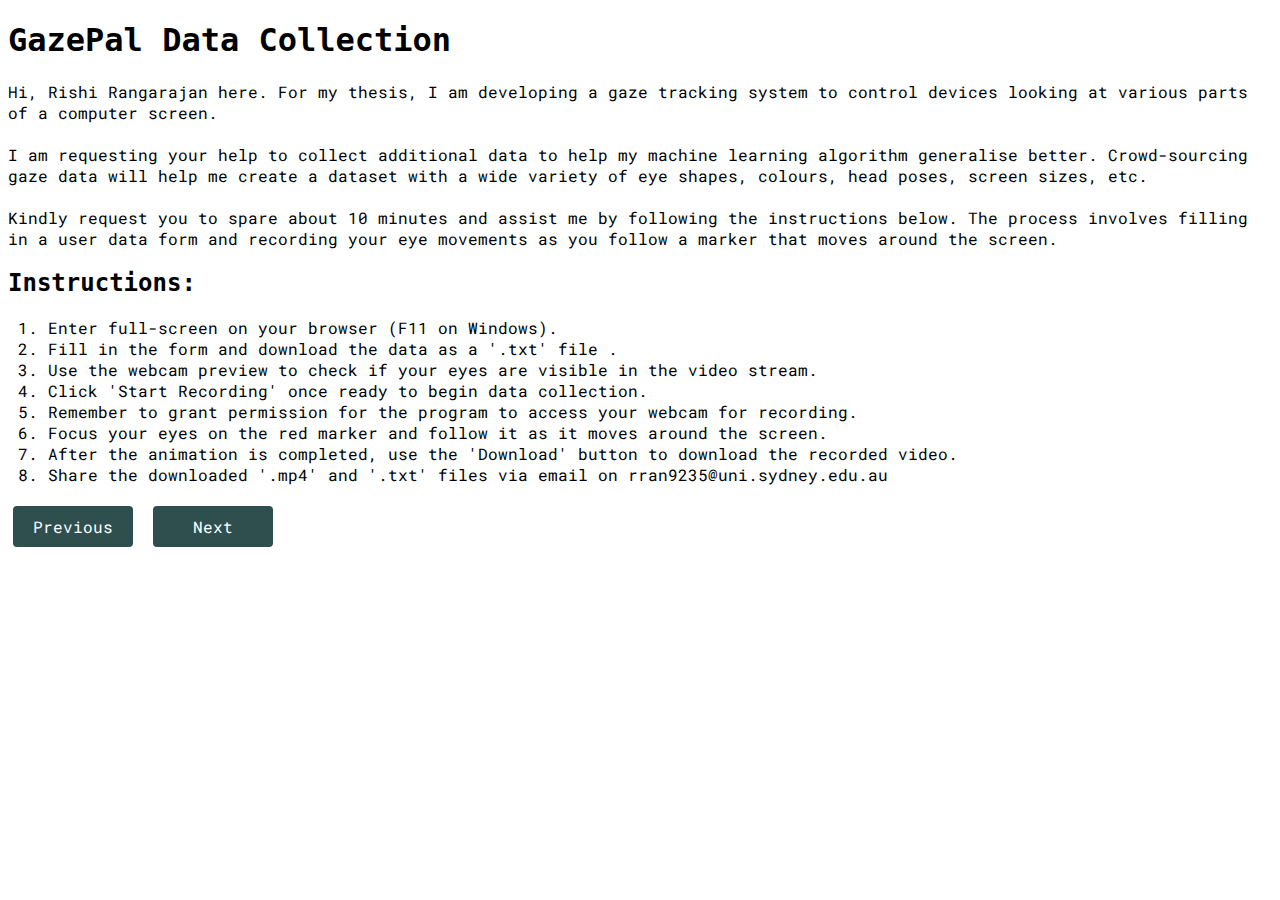
<file: index.html>
<!DOCTYPE html>
<html lang="en">

<head>
	<meta charset="UTF-8">
	<meta http-equiv="X-UA-Compatible"
		content="IE=edge">
	<meta name="viewport" content=
		"width=device-width, initial-scale=1.0">
	<link rel="stylesheet" type="text/css" href="styles/style.css">
	<title>GazePal Data Collection</title>
</head>

<body>
	<div class="title">
		<h1> GazePal Data Collection </h1>
	</div>
	<div class="body">
		<p>Hi, Rishi Rangarajan here. For my thesis, I am developing a gaze tracking system to control devices looking at various parts of a computer screen.
		<br><br>I am requesting your help to collect additional data to help my machine learning algorithm generalise better. Crowd-sourcing gaze data will help me create a dataset with a wide variety of eye shapes, colours, head poses, screen sizes, etc.
		<br><br>Kindly request you to spare about 10 minutes and assist me by following the instructions below. The process involves filling in a user data form and recording your eye movements as you follow a marker that moves around the screen.</p>
		
		<h2 class="section"> Instructions: </h2>
		<ol>
			<!-- <li>Watch the video to understand the process.</li> -->
			<li>Enter full-screen on your browser (F11 on Windows).</li>
			<li>Fill in the form and download the data as a '.txt' file .</li>
			<li>Use the webcam preview to check if your eyes are visible in the video stream.</li>
			<li>Click 'Start Recording' once ready to begin data collection.</li>
			<li>Remember to grant permission for the program to access your webcam for recording.</li>
			<li>Focus your eyes on the red marker and follow it as it moves around the screen.</li>
			<li>After the animation is completed, use the 'Download' button to download the recorded video.</li>
			<li>Share the downloaded '.mp4' and '.txt' files via email on rran9235@uni.sydney.edu.au</li>
		</ol>
		<a class="button disabled">Previous</a>
		<a class="button" href="HTML/form.html">Next</a>
	</div>
	
</body>

</html>
</file>
<file: canvas.html>
<!DOCTYPE html>

<html lang='en'>
	<head>
		<title>GazePal Data Collection</title>
	</head>
	<body>
		<div id="buttons">
			<button id='start-btn' onclick='start_btn()'>Start Recording</button>
			<button id='download-btn' onclick='download_video()' style="display: none;">Download Video</button>
		</div>

		<div id="canvas-div" class='Canvas'>
			<canvas id='myCanvas' style='border: 2px solid red;'></canvas>
			<div class='marker'></div>
		</div>

		
		<script src='marker.js'></script>
		<script lang="Javascript">
			function force_full_screen(element)
			{
				if (element.requestFullScreen)
				{
					element.requestFullScreen();
				}
				else if (element.mozRequestFullScreen)
				{
					element.mozRequestFullScreen();
				}
				else if (element.webkitRequestFullScreen)
				{
					element.webkitRequestFullScreen();
				}
			}

			force_full_screen(document.documentElement);
		</script>
		
	</body>
</html>
</file>
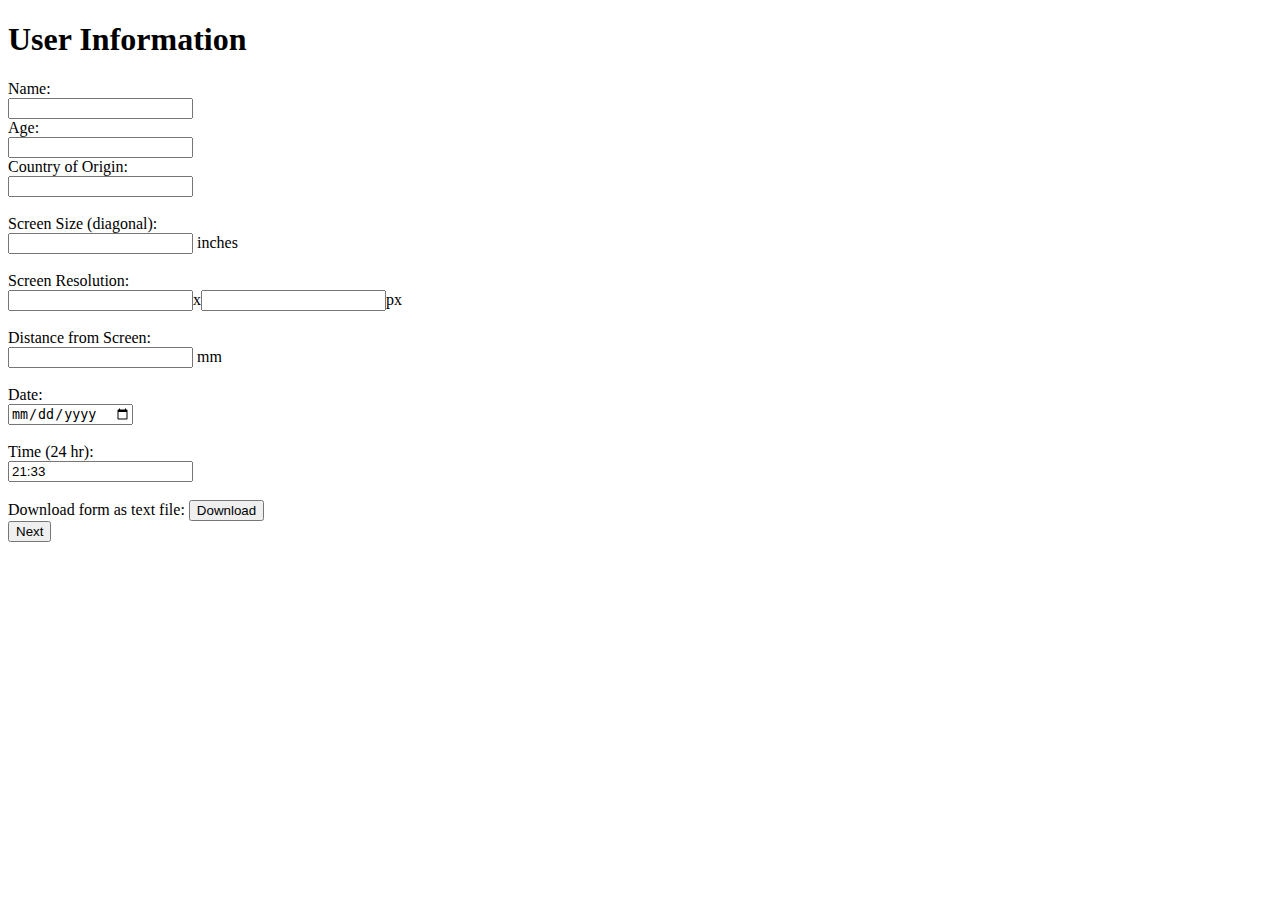
<file: form.html>
<!DOCTYPE HTML>
<html>
	<title>GazePal: Data Collection</title>
	<h1>User Information</h1>
	<body>
		<form name="form" method='post'>
			<label for='name'>Name:</label><br>
			<input type='text' id='name'><br>
			<label for='age'>Age:</label><br>
			<input type='text' id='age'><br>
			<label for='nationality'>Country of Origin:</label><br>
			<input type='text' id='nationality'><br>
			<br>
			<label for='screen_size'>Screen Size (diagonal):</label><br>
			<input type='text' id='screen_size'> inches<br>
			<br>
			<label for='res_width'>Screen Resolution:</label><br>
			<input type='text' id='res_width'>x<input type='text' id='res_height'>px<br>
			<br>
			<label for='distance'>Distance from Screen:</label><br>
			<input type='text' id='distance'> mm<br>
			<br>
			<label for='date'>Date:</label><br>
			<input type='date' id='date'><br>
			<br>
			<label for='time_field'>Time (24 hr):</label><br>
			<input type='text' id='time_field'>
			<br>
			<br>
			<label for='submit_button' >Download form as text file: </label>
			<input type='button' id="submit_button" value='Download' onclick="download()">
		</form>
		
		<a href="https://rran9235.github.io/gazepal-data-collection/canvas.html">
			<button>Next</button>
		</a>

		<script lang="Javascript">

			let today = new Date()
			document.getElementById('time_field').value = today.getHours() + ':' + today.getMinutes();

			function download() {
				var filename = 'test.txt';
				var name =  window.document.form.name.value;
				var age =  window.document.form.age.value;
				var nationality =  window.document.form.nationality.value;
				var screen_size = window.document.form.screen_size.value;
				var res_height = window.document.form.res_height.value;
				var res_width = window.document.form.res_width.value;
				var distance = window.document.form.distance.value;
				var date = window.document.form.date.value;
				var time = window.document.form.time_field.value;
				
				var pom = document.createElement('a');
				pom.setAttribute('href', 'data:text/plain;charset=utf-8,' + 
					'Name: ' + encodeURIComponent(name + '\r\n') +
					'Age: ' + encodeURIComponent(age + '\r\n') +
					'Country of Origin: ' + encodeURIComponent(nationality + '\r\n') +
					'Screen Size: ' + encodeURIComponent(screen_size + 'in \r\n') + 
					'Screen Resolution: ' + encodeURIComponent(res_width + 'x' + res_height + '\r\n') + 
					'Screen Distance: ' + encodeURIComponent(distance + 'mm \r\n') + 
					'Date: ' + encodeURIComponent(date + '\r\n') + 
					'Time: ' + encodeURIComponent(time)); 
			
				pom.setAttribute('download', filename);
			
				pom.style.display = 'none';
				document.body.appendChild(pom);
			
				pom.click();
			
				document.body.removeChild(pom);
			}
		</script>
	</body>
</html>
</file>
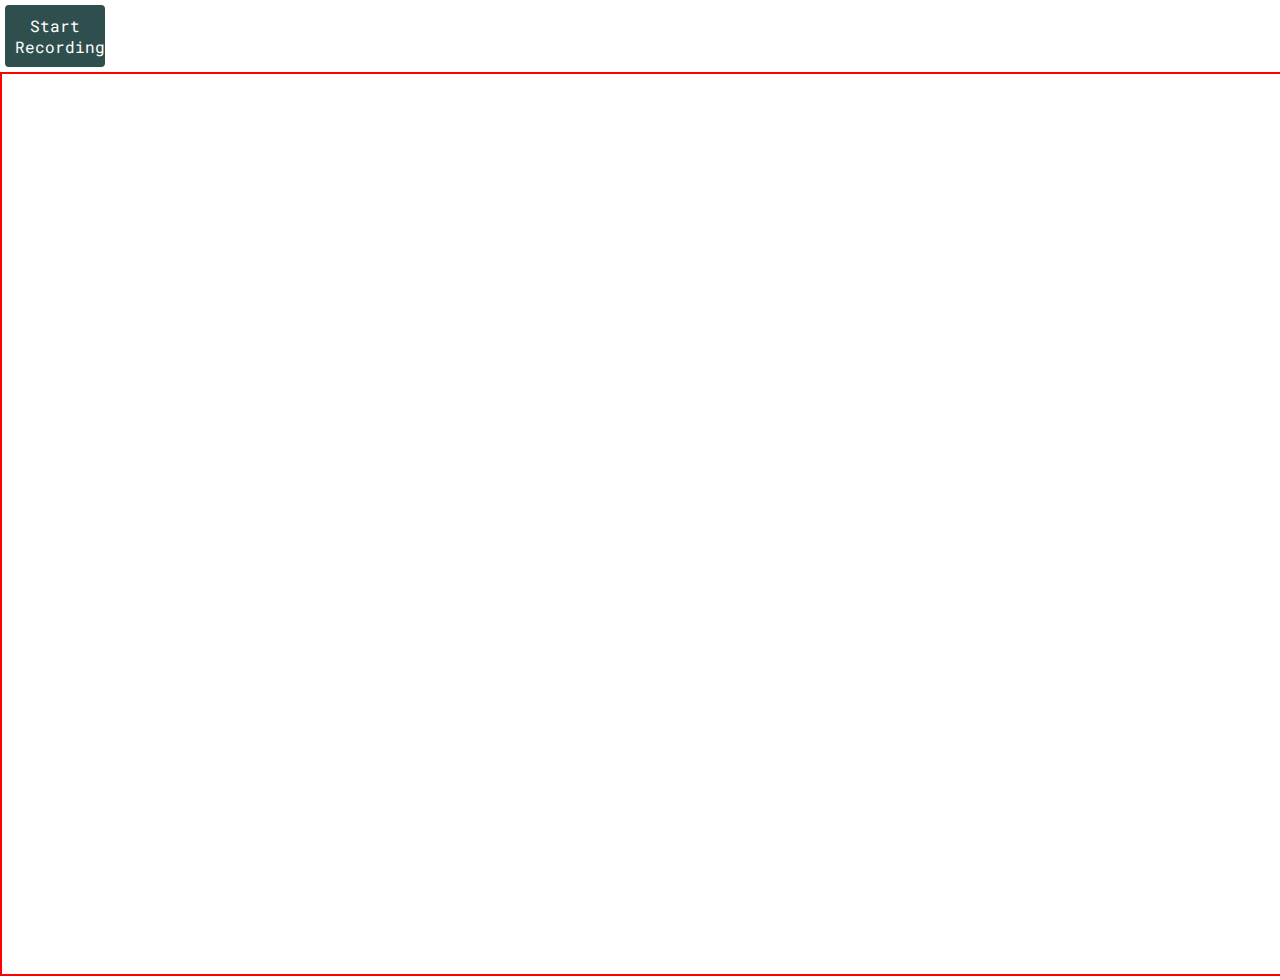
<file: HTML/canvas.html>
<!DOCTYPE html>

<html lang='en'>
	<head>
		<title>GazePal Data Collection</title>
		<link rel="stylesheet" type="text/css" href="../styles/style.css">
	</head>
	<body>
		<script lang="Javascript">
			function force_full_screen(element)
			{
				if (element.requestFullScreen)
				{
					element.requestFullScreen();
				}
				else if (element.mozRequestFullScreen)
				{
					element.mozRequestFullScreen();
				}
				else if (element.webkitRequestFullScreen)
				{
					element.webkitRequestFullScreen();
				}
			}

			force_full_screen(document.documentElement);
		</script>

		<div id="buttons">
			<button class="button" id='start-btn' onclick='start_btn()'>Start Recording</button>
		</div>
		<div id="outro" class="body" style="display: none;">
			<p>Thank you for participating!
			<br>Kindly send me the text file and videos via email: rran9235@uni.sydney.edu.au</p>
		</div>

		<div id="canvas-div" class='Canvas'>
			<canvas id='myCanvas' style='border: 2px solid red;'></canvas>
			<div class='marker'></div>
		</div>

		<script src='../JS/marker.js'></script>
		
	</body>
</html>
</file>
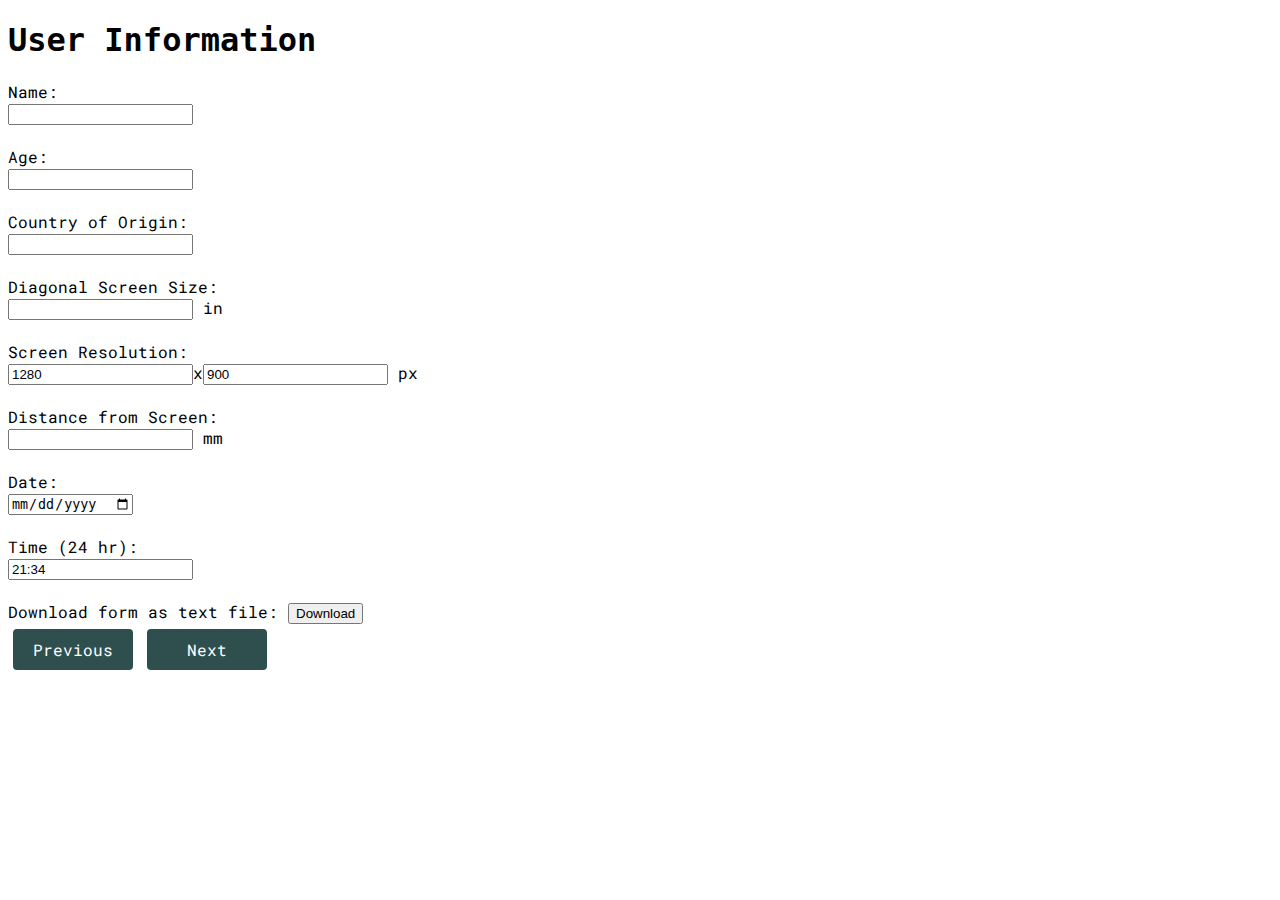
<file: HTML/form.html>
<!DOCTYPE HTML>
<html>
	<head>
		<title>GazePal: Data Collection</title>
		<link rel="stylesheet" type="text/css" href="../styles/style.css">
	</head>

	<body>
		<h1 class="title">User Information</h1>
		<form class="body" name="form" method='post'>
			<label for='name'>Name:</label><br>
			<input type='text' id='name'><br>
			<br>
			<label for='age'>Age:</label><br>
			<input type='text' id='age'><br>
			<br>
			<label for='nationality'>Country of Origin:</label><br>
			<input type='text' id='nationality'><br>
			<br>
			<label for='screen_size'>Diagonal Screen Size:</label><br>
			<input type='text' id='screen_size'> in<br>
			<br>
			<label for='res_width'>Screen Resolution:</label><br>
			<input type='text' id='res_width' value=window.innerWidth>x<input type='text' id='res_height'> px<br>
			<br>
			<label for='distance'>Distance from Screen:</label><br>
			<input type='text' id='distance'> mm<br>
			<br>
			<label for='date'>Date:</label><br>
			<input type='date' id='date_field'><br>
			<br>
			<label for='time_field'>Time (24 hr):</label><br>
			<input type='text' id='time_field'><br>
			<br>
			<label for='submit_button' >Download form as text file: </label>
			<input type='button' id="submit_button" value='Download' onclick="download()">
		</form>
		
		<a class="button" href="../index.html">Previous</a>
		<a class="button" href="canvas.html">Next</a>

		<script lang="Javascript">

			let today = new Date()
			document.getElementById('time_field').value = today.getHours() + ':' + today.getMinutes();
			document.getElementById('date_field').value = today.getDate();

			document.getElementById('res_width').value = window.innerWidth;
			document.getElementById('res_height').value = window.innerHeight;

			function download() {
				var filename = 'form.txt';
				var name =  window.document.form.name.value;
				var age =  window.document.form.age.value;
				var nationality =  window.document.form.nationality.value;
				var screen_size = window.document.form.screen_size.value;
				var res_height = window.document.form.res_height.value;
				var res_width = window.document.form.res_width.value;
				var distance = window.document.form.distance.value;
				var date = window.document.form.date.value;
				var time = window.document.form.time_field.value;
				
				var pom = document.createElement('a');
				pom.setAttribute('href', 'data:text/plain;charset=utf-8,' + 
					'Name: ' + encodeURIComponent(name + '\r\n') +
					'Age: ' + encodeURIComponent(age + '\r\n') +
					'Country of Origin: ' + encodeURIComponent(nationality + '\r\n') +
					'Screen Size: ' + encodeURIComponent(screen_size + 'in \r\n') + 
					'Screen Resolution: ' + encodeURIComponent(res_width + 'x' + res_height + '\r\n') + 
					'Screen Distance: ' + encodeURIComponent(distance + 'mm \r\n') + 
					'Date: ' + encodeURIComponent(date + '\r\n') + 
					'Time: ' + encodeURIComponent(time)); 
			
				pom.setAttribute('download', filename);
			
				pom.style.display = 'none';
				document.body.appendChild(pom);
			
				pom.click();
			
				document.body.removeChild(pom);
			}
			
			function force_full_screen(element)
			{
				if (element.requestFullScreen)
				{
					element.requestFullScreen();
				}
				else if (element.mozRequestFullScreen)
				{
					element.mozRequestFullScreen();
				}
				else if (element.webkitRequestFullScreen)
				{
					element.webkitRequestFullScreen();
				}
			}

			force_full_screen(document.documentElement);
		</script>
	</body>
</html>
</file>
<file: styles/style.css>
/* Fonts List: 
    • Audiowide
    • Bebas Neue
    • Comfortaa (cusrive)
    • Encode Sans Expanded (sans-serif)
    • Inconsolata (monospace)
    • JetBrains Mono
    • Major Mono Display
    • Nova Mono (monospace)
    • Passion One
    • PT Mono (monospace)
    • Reggae One (cursive)
    • Roboto Mono (monospace)
    • Space Mono (monospace)
    • Staatliches
    • Turret Road (cursive)
    • Ubuntu Mono
*/
@import url('https://fonts.googleapis.com/css2?family=Inconsolata&family=Nova+Mono&family=PT+Mono&family=Roboto+Mono&family=Source+Code+Pro:wght@300&family=Space+Mono&display=swap');
@import url('https://fonts.googleapis.com/css2?family=Comfortaa:wght@300&family=Encode+Sans+Expanded:wght@300&family=Reggae+One&family=Turret+Road&display=swap');
@import url('https://fonts.googleapis.com/css2?family=Audiowide&family=Bebas+Neue&family=JetBrains+Mono:wght@200&family=Major+Mono+Display&family=Passion+One&family=Staatliches&family=Ubuntu+Mono:wght@700&display=swap');

.title {
    font-family: "PT Mono", monospace;
    color: black;
}

.section {
    font-family: "PT Mono", monospace;
    color: black;
}

.body {
    font-family: "Roboto Mono", monospace;
	color: black;
}

.button {
    display: inline-block;
    border-radius: 4px;
    background-color:darkslategray;
    font-family: "Roboto Mono", monospace;
    border: none;
    color:white;
    text-align: center;
    font-size: 1rem;
    padding: 10px;
    width: 100px;
    margin: 5px;
    text-decoration: none;
}

.disabled {
    cursor: not-allowed;
}
</file>
